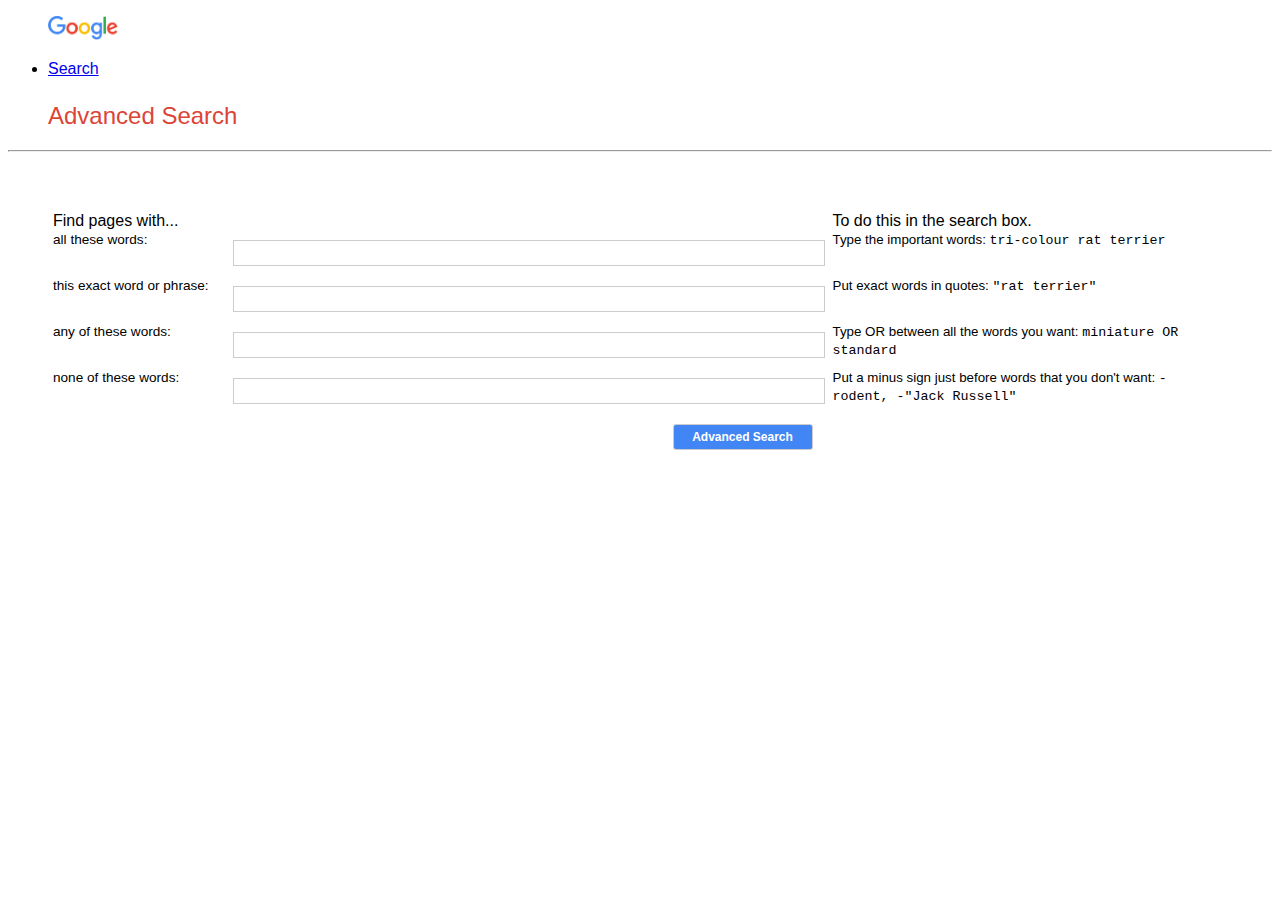
<file: advanced_search.html>
<!DOCTYPE html>
<html lang="en">
    <head>
        <title>Search</title>
        <link rel="stylesheet" href="https://stackpath.bootstrapcdn.com/bootstrap/4.5.0/css/bootstrap.min.css" integrity="sha384-9aIt2nRpC12Uk9gS9baDl411NQApFmC26EwAOH8WgZl5MYYxFfc+NcPb1dKGj7Sk" crossorigin="anonymous">
        <link href="styles.css" rel="stylesheet">
	<link href="icon.png" rel="icon">

        <meta name="viewport" content="width=device-width, initial-scale=1">
    </head>
    <body>
        <nav class="navbar navbar-expand navbar-light">
            <ul class="navbar-nav mr-auto mt-2">
                <img src="Search.png" alt="Google Logo" width="70">
            </ul>
            <ul class="navbar-nav ml-auto mt-2">
                <li class="nav-item"><a class="nav-link" href="./index.html">Search</a></li>
            </ul>
        </nav>
            <div class="mainAdvanced">
                <h3 id="advancedHeader">Advanced Search</h3>
            </div>
            <hr id="topSeparator">
            <div class="mainAdvanced">
                <form id="advancedForm" action="https://google.com/search">
                    <div class="grid">
                        <div class="grid-item" class="top">Find pages with...</div>
                        <div class="grid-item"></div>
                        <div class="grid-item" class="top" id="third">To do this in the search box.</div>
                        <div class="weird"></div>
                        <div class="grid-item"><label>all these words:</label></div>
                        <div class="grid-item"><input type="text" name="as_q"></div>
                        <div class="grid-item"><small class="form-text text-muted">Type the important words: <span class="courier">tri-colour rat terrier</span></small></div>
                        <div class="grid-item"><label>this exact word or phrase:</label></div>
                        <div class="grid-item"><input type="text" name="as_epq"></div>
                        <div class="grid-item"><small class="form-text text-muted">Put exact words in quotes: <span class="courier">"rat terrier"</span></small></div>
                        <div class="grid-item"><label>any of these words:</label></div>
                        <div class="grid-item"><input type="text" name="as_oq"></div>
                        <div class="grid-item"><small class="form-text text-muted">Type OR between all the words you want: <span class="courier">miniature OR standard</span></small></div>
                        <div class="grid-item"><label>none of these words:</label></div>
                        <div class="grid-item"><input type="text" name="as_eq"></div>
                        <div class="grid-item"><small class="form-text text-muted">Put a minus sign just before words that you don't want: <span class="courier">-rodent, -"Jack Russell"</span></small></div>
                        <div class="grid-item"></div>
                        <div class="grid-item"><input id="advancedButton" type="submit" value="Advanced Search"></div>
                        <div class="grid-item"></div>
                    </div>
                </form>
            </div>
    </body>
</html>
</file>
<file: styles.css>
* {
    font-family: Arial, Helvetica, sans-serif
}

/* index logo size */
h1 {
    font-size: 72px;
    font: tahoma;
    font-weight: 500;
}

/* center Search and Images pages */
.container {
    display: flex;
    justify-content: center;
    align-items: center;
}

/* search bar Search and Images pages */
form[action="https://google.com/search"] {
    width: 100%;
}

/* Search/Images search bar settings */
#query {
    border-radius: 25px;
    border: 1px #DDDDDD solid;
    padding: 5px;
    padding-right: 15px;
    padding-left: 45px;
    margin-top: 30px;
    margin-bottom: 30px;
    margin-left: auto;
    margin-right: auto;
    display: block;
    outline: medium none;
    height: 50px;
    font-size: 18px;
    background:url("Glass.png") no-repeat left center;
}
#query::-webkit-search-cancel-button {
    -webkit-appearance: none;
    height: 20px;
    width: 20px;
    background:url("Cross.png");
}
#query:hover {
    border: 1px #CCCCCC solid;
    box-shadow: 0px 1px 1px #D3D3D3;
}

/* Search/Images button settings */
.buttons {
    width: 320px;
    margin: 0 auto;
}
.buttons > input {
    text-align: center;
    width: 150px;
    height: 35px;
    margin-left: 5px;
    margin-right: 5px;
    background-color: #F8F8F8;
    border-radius: 4px;
    border-style: none;
}
#imageButton {
    width: 160px;
}
.buttons > input:hover {
    border:#DDDDDD 1px solid;
}

/* grid settings */
.grid {
    display: grid;
    padding: 20px;
    grid-column-gap: 20px;
    vertical-align: text-bottom;
    margin-left: -15px;
}
.grid-item input {
    width: 100%;
    border: 1px #CCCCCC solid;
    padding-left: 10px;
    padding: 5px;
    font-size: 12px;
    margin-top: 10px;
    margin-bottom: 10px;
}
.grid-item .top {
    font-size: 12px;
}
.grid-item label {
    font-size: 85%;
    margin-top: 15px;
    margin-bottom: 15px;
}
.courier {
    font-family: Courier New;
}
#advancedButton {
    float: right;
    background-color: #4285F4;
    color: white;
    font-weight: bold;
    margin-right: 0%;
    margin-left: auto;
    width: 140px;
    font-size: 12px;
    border-radius: 3px;
}
#advancedButton:hover {
    background-color: #2f76e9;
}

.logoAdvanced {
    font-size: 24px;
    font-weight: 500;
}

.mainAdvanced {
    margin: 20px;
    margin-left: 40px;
    margin-right: 40px;
}

#advancedHeader {
    color: #DB4437;
    font-size: 24px;
    font-weight: 400;
    margin-bottom: 20px;
}

#topSeparator {
    margin-bottom: 40px;
}

/* screen width dependent settings */
@media (min-width: 900px) {
    .grid {
        grid-template-columns: 160px 50% auto;
    }
    .weird {
        display: none;
    }
    #query {
        width: 600px;
    }
}
@media (max-width: 899px) {
    .grid {
        grid-template-columns: 160px auto 0;
    }
    .form-text, #third {
        display: none;
    }
    #query {
        width: 75vw;
    }
}
</file>
